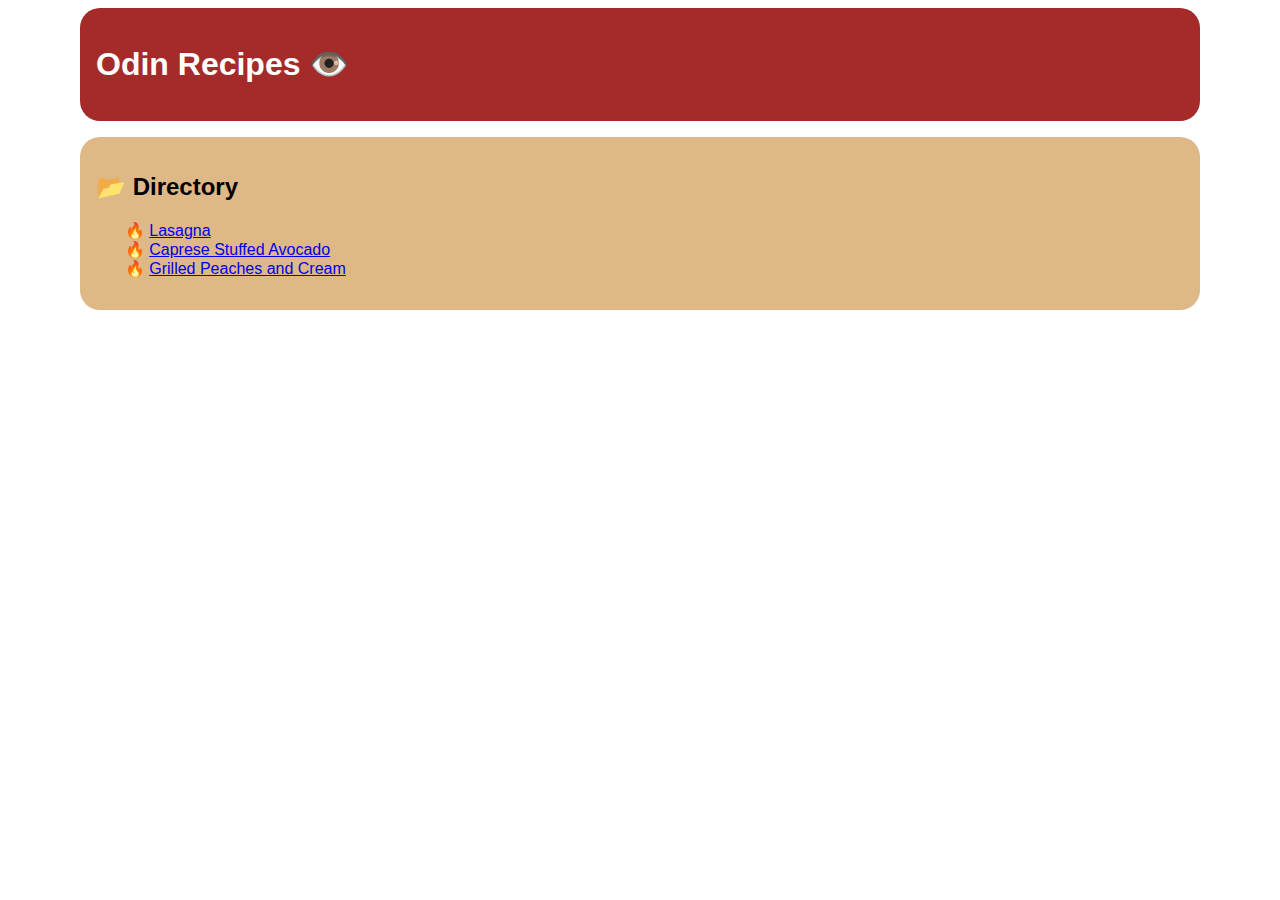
<file: index.html>
<!DOCTYPE html>
<html lang="en">
<head>
    <meta charset="UTF-8">
    <meta name="viewport" content="width=device-width, initial-scale=1.0">
    <link rel="stylesheet" href="style.css">
    <title>Index</title>
</head>
<body>
    <div class="header">
        <h1 class="title">Odin Recipes 👁️</h1>
    </div>
    
    <div class="content">

        <h2>📂 Directory</h2>

        <ul>
            <li><a href="recipes/lasagna.html">Lasagna</a></li>
            <li><a href="recipes/caprese-stuffed-avocado.html">Caprese Stuffed Avocado</a></li>
            <li><a href="recipes/grilled-peaches-and-cream.html">Grilled Peaches and Cream</a></li>
        </ul>
    </div>
</body>
</html>
</file>
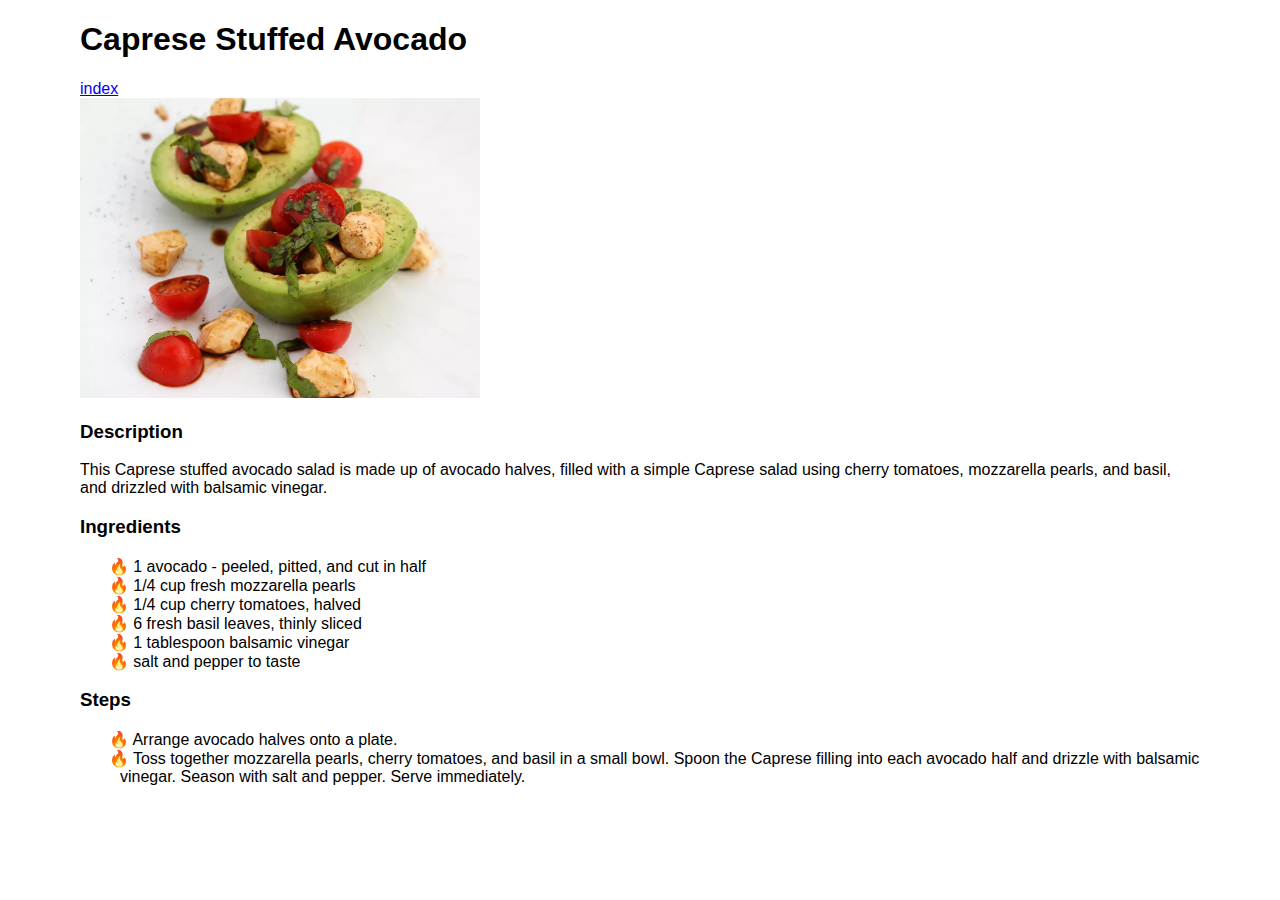
<file: recipes/caprese-stuffed-avocado.html>
<!DOCTYPE html>
<html lang="en">
<head>
    <meta charset="UTF-8">
    <meta name="viewport" content="width=device-width, initial-scale=1.0">
    <link rel="stylesheet" href="../style.css">
    <title>Caprese Stuffed Avocado Recipe</title>
</head>
<body>
    <h1>Caprese Stuffed Avocado</h1>
    <a href="../index.html">index</a>
    <br>
    <img src="avocado.jpg" height="300">

    <h3>Description</h3>
        <p>This Caprese stuffed avocado salad is made up of avocado halves, filled with a simple Caprese salad using cherry tomatoes, mozzarella pearls, and basil, and drizzled with balsamic vinegar.</p>
    
    <h3>Ingredients</h3>
        <ul>
            <li>1 avocado - peeled, pitted, and cut in half</li>
            <li>1/4 cup fresh mozzarella pearls</li>
            <li>1/4 cup cherry tomatoes, halved</li>
            <li>6 fresh basil leaves, thinly sliced</li>
            <li>1 tablespoon balsamic vinegar</li>
            <li>salt and pepper to taste</li>
        </ul>

    <h3>Steps</h3>
        <ol>
            <li>Arrange avocado halves onto a plate.</li>
            <li>Toss together mozzarella pearls, cherry tomatoes, and basil in a small bowl. Spoon the Caprese filling into each avocado half and drizzle with balsamic vinegar. Season with salt and pepper. Serve immediately.</li>
        </ol>

</body>
</html>
</file>
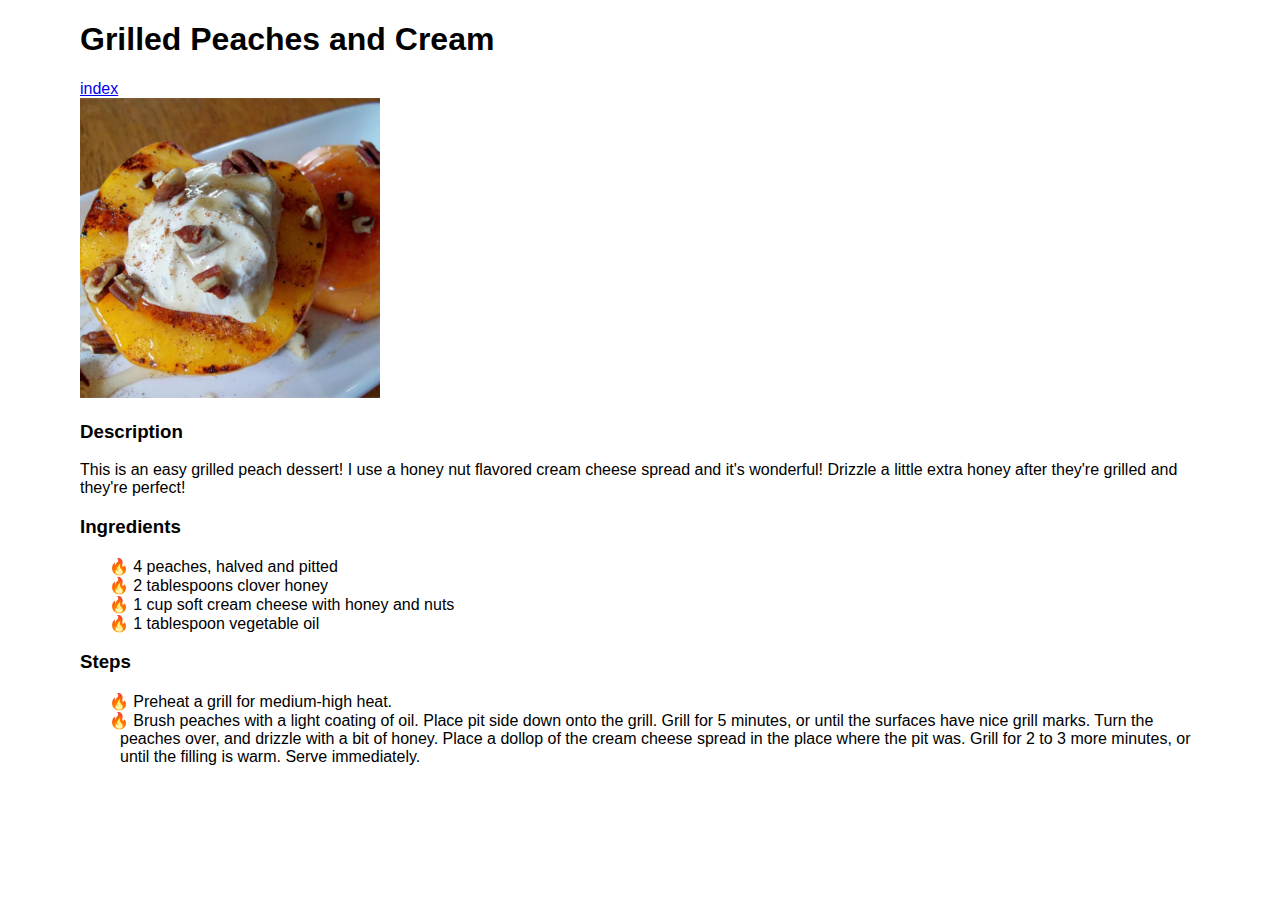
<file: recipes/grilled-peaches-and-cream.html>
<!DOCTYPE html>
<html lang="en">
<head>
    <meta charset="UTF-8">
    <meta name="viewport" content="width=device-width, initial-scale=1.0">
    <link rel="stylesheet" href="../style.css">
    <title>Grilled Peaches and Cream Recipe</title>
</head>
<body>
    <h1>Grilled Peaches and Cream</h1>
    <a href="../index.html">index</a>
    <br>
    <img src="peaches.jpg" height="300">

    <h3>Description</h3>
        <p>This is an easy grilled peach dessert! I use a honey nut flavored cream cheese spread and it's wonderful! Drizzle a little extra honey after they're grilled and they're perfect!</p>

    <h3>Ingredients</h3>
        <ul>
            <li>4 peaches, halved and pitted</li>
            <li>2 tablespoons clover honey</li>
            <li>1 cup soft cream cheese with honey and nuts</li>
            <li>1 tablespoon vegetable oil</li>
        </ul>

    <h3>Steps</h3>
        <ol>
            <li>Preheat a grill for medium-high heat.</li>
            <li>Brush peaches with a light coating of oil. Place pit side down onto the grill. Grill for 5 minutes, or until the surfaces have nice grill marks. Turn the peaches over, and drizzle with a bit of honey. Place a dollop of the cream cheese spread in the place where the pit was. Grill for 2 to 3 more minutes, or until the filling is warm. Serve immediately.</li>
        </ol>
        
</body>
</html>
</file>
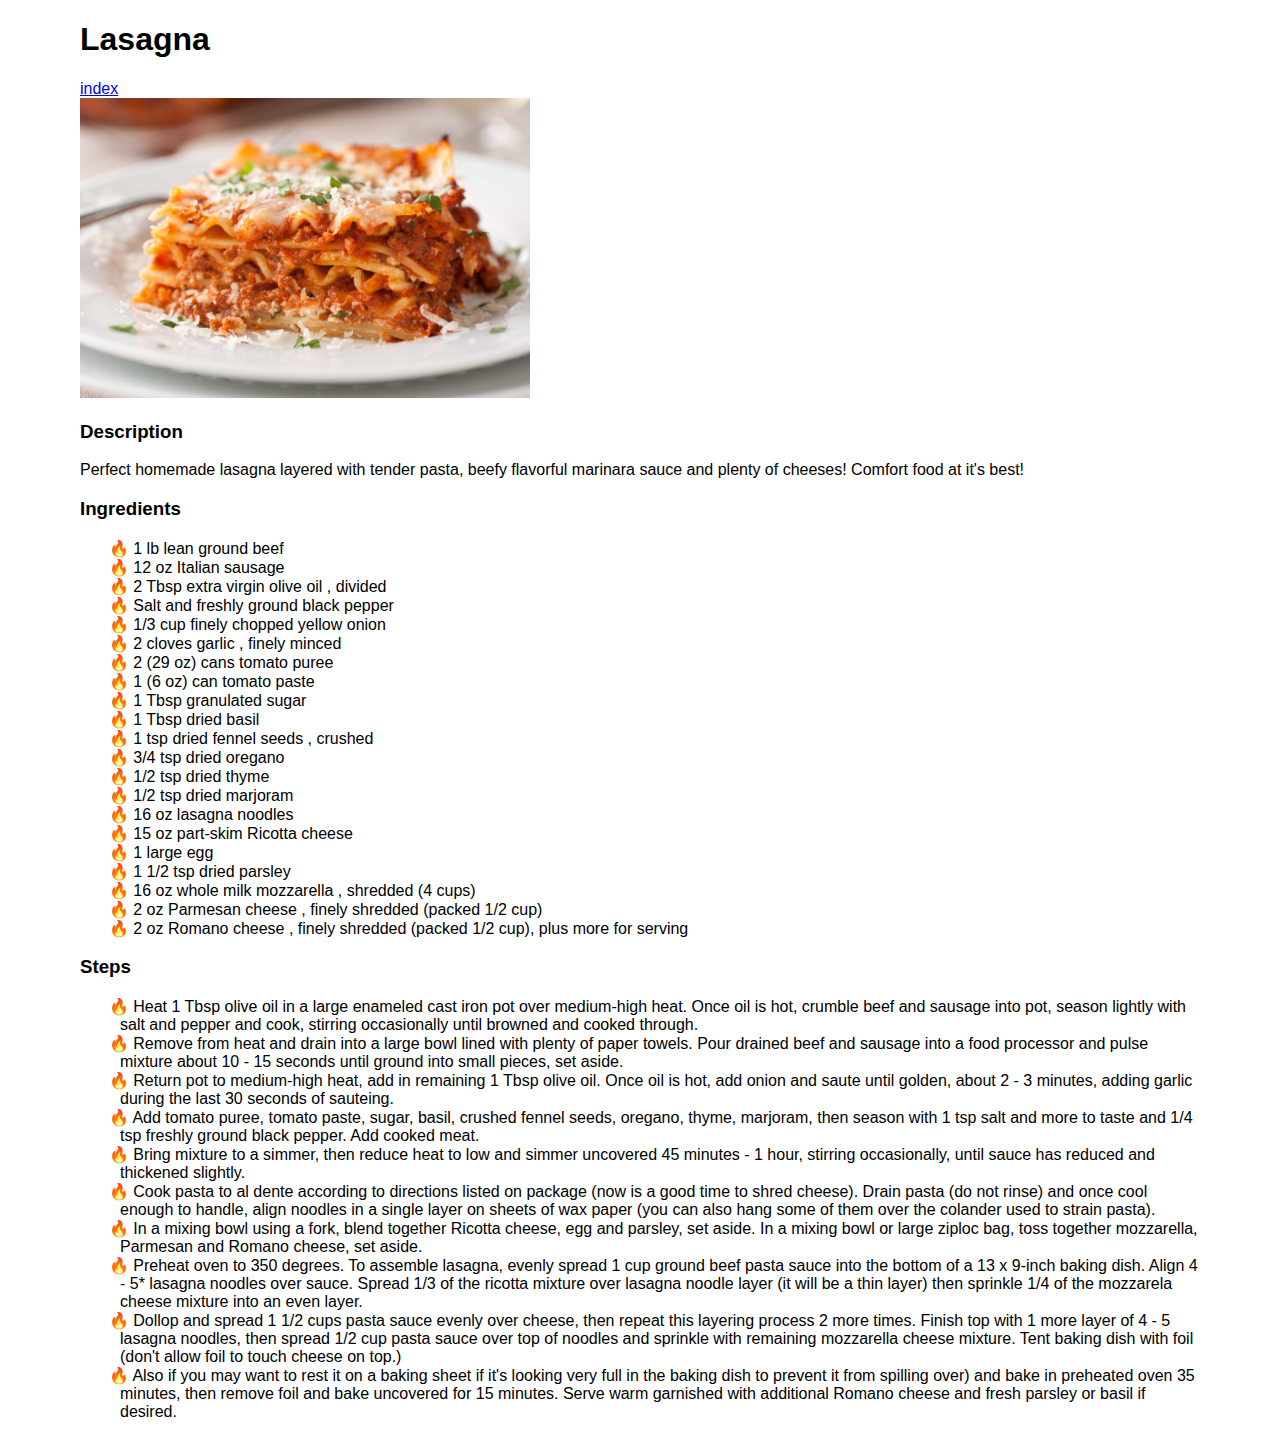
<file: recipes/lasagna.html>
<!DOCTYPE html>
<html lang="en">
<head>
    <meta charset="UTF-8">
    <meta name="viewport" content="width=device-width, initial-scale=1.0">
    <link rel="stylesheet" href="../style.css">
    <title>Lasagna Recipe</title>
</head>
<body>
    <h1>Lasagna</h1>
    <a href="../index.html">index</a>
    <br>
    <img src="lasagne.jpg" height="300">

    <h3>Description</h3>
        <p>Perfect homemade lasagna layered with tender pasta, beefy flavorful marinara sauce and plenty of cheeses! Comfort food at it's best!</p>

    <h3>Ingredients</h3>
        <ul>
            <li>1 lb lean ground beef</li>
            <li>12 oz Italian sausage</li>
            <li>2 Tbsp extra virgin olive oil , divided</li>
            <li>Salt and freshly ground black pepper</li>
            <li>1/3 cup finely chopped yellow onion</li>
            <li>2 cloves garlic , finely minced</li>
            <li>2 (29 oz) cans tomato puree</li>
            <li>1 (6 oz) can tomato paste</li>
            <li>1 Tbsp granulated sugar</li>
            <li>1 Tbsp dried basil</li>
            <li>1 tsp dried fennel seeds , crushed</li>
            <li>3/4 tsp dried oregano</li>
            <li>1/2 tsp dried thyme</li>
            <li>1/2 tsp dried marjoram</li>
            <li>16 oz lasagna noodles</li>
            <li>15 oz part-skim Ricotta cheese</li>
            <li>1 large egg</li>
            <li>1 1/2 tsp dried parsley</li>
            <li>16 oz whole milk mozzarella , shredded (4 cups)</li>
            <li>2 oz Parmesan cheese , finely shredded (packed 1/2 cup)</li>
            <li>2 oz Romano cheese , finely shredded (packed 1/2 cup), plus more for serving</li>
        </ul>

    <h3>Steps</h3>
        <ol>
            <li>Heat 1 Tbsp olive oil in a large enameled cast iron pot over medium-high heat. Once oil is hot, crumble beef and sausage into pot, season lightly with salt and pepper and cook, stirring occasionally until browned and cooked through.</li>
            <li>Remove from heat and drain into a large bowl lined with plenty of paper towels. Pour drained beef and sausage into a food processor and pulse mixture about 10 - 15 seconds until ground into small pieces, set aside.</li>
            <li>Return pot to medium-high heat, add in remaining 1 Tbsp olive oil. Once oil is hot, add onion and saute until golden, about 2 - 3 minutes, adding garlic during the last 30 seconds of sauteing.</li>
            <li>Add tomato puree, tomato paste, sugar, basil, crushed fennel seeds, oregano, thyme, marjoram, then season with 1 tsp salt and more to taste and 1/4 tsp freshly ground black pepper. Add cooked meat.</li>
            <li>Bring mixture to a simmer, then reduce heat to low and simmer uncovered 45 minutes - 1 hour, stirring occasionally, until sauce has reduced and thickened slightly.</li>
            <li>Cook pasta to al dente according to directions listed on package (now is a good time to shred cheese). Drain pasta (do not rinse) and once cool enough to handle, align noodles in a single layer on sheets of wax paper (you can also hang some of them over the colander used to strain pasta).</li>
            <li>In a mixing bowl using a fork, blend together Ricotta cheese, egg and parsley, set aside. In a mixing bowl or large ziploc bag, toss together mozzarella, Parmesan and Romano cheese, set aside.</li>
            <li>Preheat oven to 350 degrees. To assemble lasagna, evenly spread 1 cup ground beef pasta sauce into the bottom of a 13 x 9-inch baking dish. Align 4 - 5* lasagna noodles over sauce. Spread 1/3 of the ricotta mixture over lasagna noodle layer (it will be a thin layer) then sprinkle 1/4 of the mozzarela cheese mixture into an even layer. </li>
            <li>Dollop and spread 1 1/2 cups pasta sauce evenly over cheese, then repeat this layering process 2 more times. Finish top with 1 more layer of 4 - 5 lasagna noodles, then spread 1/2 cup pasta sauce over top of noodles and sprinkle with remaining mozzarella cheese mixture. Tent baking dish with foil (don't allow foil to touch cheese on top.)</li>
            <li>Also if you may want to rest it on a baking sheet if it's looking very full in the baking dish to prevent it from spilling over) and bake in preheated oven 35 minutes, then remove foil and bake uncovered for 15 minutes. Serve warm garnished with additional Romano cheese and fresh parsley or basil if desired.</li>
        </ol>
</body>
</html>
</file>
<file: style.css>
body {
    font-family: Arial, Helvetica, sans-serif;
    margin-right: 5em;
    margin-left: 5em;

}

.header {
    background-color: #a52a2a;
    border-radius: 20px;
    padding: 1em;
    margin-bottom: 1em;
}

.header .title {
    /* padding: 0.5em; */
    
    color: white;
}

.content {
    background-color: burlywood;
    border-radius: 20px;
    padding: 1em;
}

li {
    list-style: none;
    text-indent: -0.7rem;
}

li::before {
    content: "🔥 ";
  }
</file>
